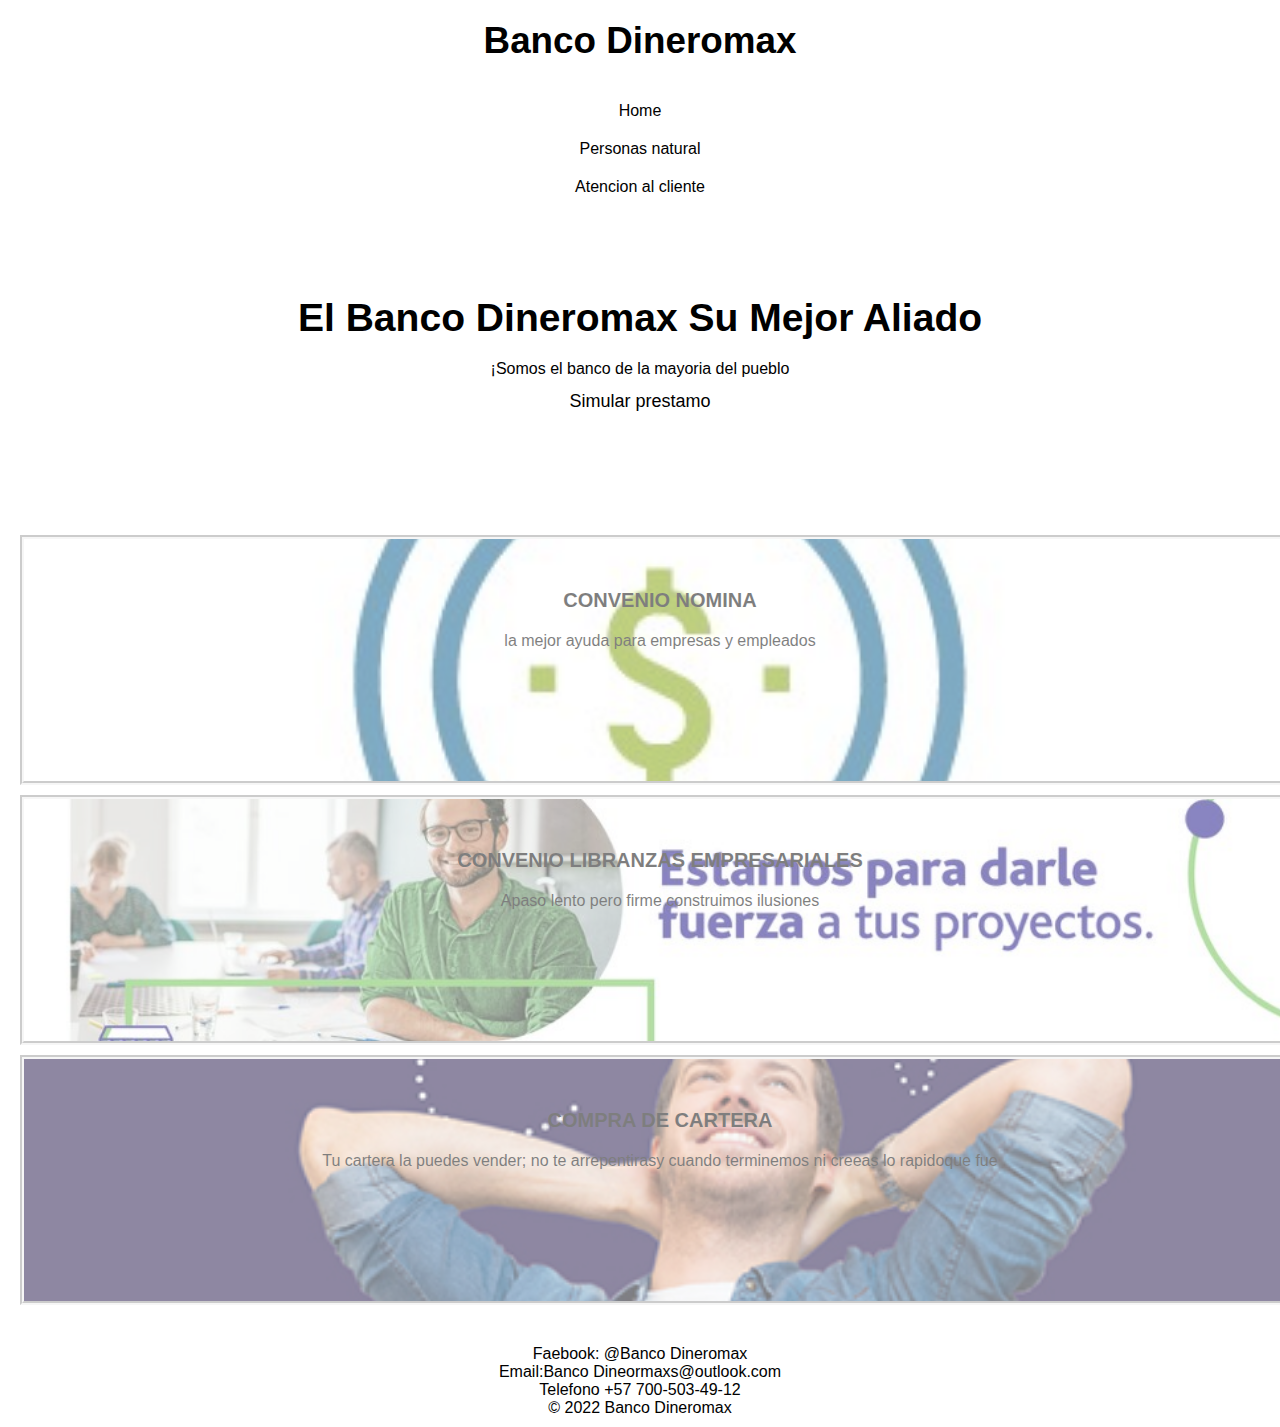
<file: index.html>
<!DOCTYPE html>
<html lang="es">
<head>
  <meta charset="UTF-8">
  <meta name="viewport" content="width=device-width, initial-scale=1.0">
  <link href="https://fonts.googleapis.com/css2?family=Roboto:wght@300;400;700&display=swap" rel="stylesheet">
  <link rel="stylesheet" href="css/style2.css">
  <title>Banco Dineromax | Somostumejorcompañia</title>
</head>
<body>
  <header>
    <nav id="navbar" class="py-30">
      <div class="container">
        <h1 class="logo"><a href="index.html">Banco Dineromax</a></h1>
        <ul>
          <li><a href="index.html" class="current">Home</a></li>
          <li><a href="personas_natural.html">Personas natural</a></li>
          <li><a href="atencioncliente.html">Atencion al cliente</a></li>
        </ul>
      </div>
      <div id="showcase" class="py-80">
        <div class="container">
          <h1>El banco Dineromax su mejor aliado</h1>
          <p class="large">¡Somos el banco de la mayoria del pueblo</p>
          <a href="prestamos.html" class="btn btn-light">Simular prestamo</a>
        </div>
      </div>
    </nav>
  </header>

<section id="features">
    <div class="box features-1">
      <h4>Convenio Nomina</h4>
      <p> la mejor ayuda para empresas y empleados</p>
    </div>
    <div class="box features-2">
      <h4>Convenio libranzas empresariales</h4>
      <p>Apaso lento pero firme construimos ilusiones</p>
    </div>
    <div class="box features-3">
      <h4>Compra de cartera</h4>
      <p>Tu cartera la puedes vender; no te arrepentirasy cuando terminemos ni creeas lo rapidoque fue</p>
    </div>
    </section>     
  
  <div class="clr"></div>

  <footer id="mainfooter" class="py-30">
    <p> Faebook: @Banco Dineromax</p>
    <p> Email:Banco Dineormaxs@outlook.com</p>
    <p> Telefono +57 700-503-49-12</p>
    <p>&copy; 2022 Banco Dineromax</p>
  </footer>

</body>
</html>
</file>
<file: css/style2.css>
/* Reset */
* {
  padding: 0;
  margin: 0;
  box-sizing: border-box;
}

/* Main Styling */
html,
body {
  font-family: 'Tinos', serif;
  color: #000000;
}

h1 {font-size: 2.441rem;}
h2 {font-size: 1.953rem;}
h3 {font-size: 1.563rem;}
h4 {font-size: 1.25rem;}

h1,
h2,
h3,
h4 {
  text-transform: capitalize;
}

p {
  font-size: 1rem;
}

a {
  text-decoration: none;
  color: #000000;
}

hr {
  background: #FFFFFF;
  height: 20px;
  border: none;
}

/* Utility Classes */
.container {
  margin: auto;
  max-width: 1100px;
  overflow: auto;
  padding: 0 20px;
}

.btn {
  display: inline-block;
  font-size: 18px;
  color: #000000;
  padding: 13px 20px;
  border: none;
  cursor: pointer;
}

.btn-light {
  background: #FFFFFF;
}

.btn-dark {
  background: #000000;
}

.btn-light:hover {
  background: #FFFFFF;
}

.btn-dark:hover {
  background: #FFFFFF;
}

.py-80 {padding: 80px 0;}
.py-50 {padding: 50px 0;}
.py-30 {padding: 30px 0;}

.box {
  float: left;
  width: 33.3%;
  text-align: center;
  padding: 50px;
  height: 250px;
}

.box h4 {
  padding-bottom: 20px;
  text-transform: uppercase;
}

.clr {
  clear: both;
}

/* Navbar */
#navbar .logo {
  font-size: 2.3rem;
  float: left;
  padding-top: 10px;
  padding-bottom: 30px;
}

#navbar h1 a {
  color: #000000;
}

#navbar ul {
  float: right;
  list-style: none;
}

#navbar ul li {
  float: left;
}

#navbar ul li a {
  display: block;
  padding: 20px;
  text-align: center;
}

#navbar ul li a.current,
#navbar ul li a:hover {
  color: #000000;
}

/* Reservation */
#reservation {
  margin-bottom: 20px;
}

#reservation h2 {
  float: left;
  margin-left: 200px;
  margin-top: 10px;
  font-weight: lighter;
  color: #000000;
}

#reservation a {
  float: right;
  margin-right: 120px;
}

/* Features */
#features .features-1 {
  background: url('../img/feature-1.jpg');
  background-repeat: no-repeat;
  background-size: cover;
  background-position: center;
  color: #000000;
  opacity: 0.5;
  border: 4px groove;
  margin-left: 20px;
  margin-top: 20px;
    
}
#features .features-2 {
  background: url('../img/feature-2.jpg');
  background-repeat: no-repeat;
  background-size: cover;
  background-position: center;
  margin-left: 20px;
  margin-top: 10px;
  color: #000000;
  opacity: 0.5;
  border: 4px groove;
  
  
}
#features .features-3 {
  background: url('../img/feature-3.jpg');
  background-repeat: no-repeat;
  background-size: cover;
  background-position: center;
  margin-top: 10px;
  margin-left: 20px;
  color: #000000;
  opacity: 0.5;
  border: 4px groove;
}

/* About */
#about {
  background: #000000;
}

#about .about-content {
  float: left;
  width: 50%;
  padding-right: 20px;
}

#about .about-content h1 {
  font-weight: lighter;
  padding-bottom: 20px;
}

#about .about-img {
  float: right;
  width: 50%;
}

#about .about-img img {
  width: 100%;
}

/* Contact */
#contact {
  color: #000000;
}

#contact h1 {
  padding-bottom: 40px;
  font-weight: lighter;
}

#contact label {
  display: block;
  margin-bottom: 10px;
}

#contact input,
#contact textarea {
  width: 100%;
  padding: 10px;
  margin-bottom: 10px;
  border: 1px solid #000000;
}

/* Features Contact */
#features-contact .location {
  background: url('../img/contact-feature-1.jpg');
  background-repeat: no-repeat;
  background-position: center;
  background-size: cover;
}

#features-contact .phone {
  background: url('../img/contact-feature-2.jpg');
  background-repeat: no-repeat;
  background-position: center;
  background-size: cover;
}

#features-contact .email {
  background: url('../img/contact-feature-3.jpg');
  background-repeat: no-repeat;
  background-position: center;
  background-size: cover;
}

/* Footer */
#mainfooter {
  text-align: center;
  color:#000000;
  margin-top: 30px;
}
* {
  box-sizing: border-box;
}
body {
  background: white;
  color: #000000;
  font-family: sans-serif;
}

form {
  width: 500px;
  margin: auto;
  background: #000000;
  ;
  padding: 20px;
  margin-top: 20px;
}
h1 {
  text-align: center;
  margin-bottom: 20px;
  margin-top: 0;
}
label, input,select {
  width: 100%;
  display: block;
  font-size: 1.2em;
}
input, select {
  padding: 5px;
  margin-bottom: 20px;
}
input[type="submit"] {
  width: 30%;
  margin: auto;
  background: #000000 
  ;
  color: #000000;
  border: none;
  cursor: pointer;
}
/* Utility Classes */
.py-80 {padding: 30px 0;}
.py-50 {padding: 20px 0;}
.py-30 {padding: 10px 0;}

.box {
  float: none;
  width: 100%;
}

/* Navbar */
#navbar {
  text-align: center;
}

#navbar .logo {
  float: none;
  padding-bottom: 10px;
}

#navbar ul {
  float: none;
}

#navbar ul li {
  float: none;
}

#navbar ul li a {
  padding: 10px;
}

/* Showcase */
#showcase {
  margin-top: 10px;
  padding: 80px;
  height: 100%;
}

/* Reservation */
#reservation {
  text-align: center;
}
#reservation h2 {
  float: none;
  margin: 10px;
}

#reservation a {
  float: none;
  margin: 10px;
}

/* About */
#about {
  text-align: center;
}

#about .about-content {
  float: none;
  width: 100%;
  padding: 10px;
}

#about .about-img {
  float: none;
  width: 100%;
}
</file>
